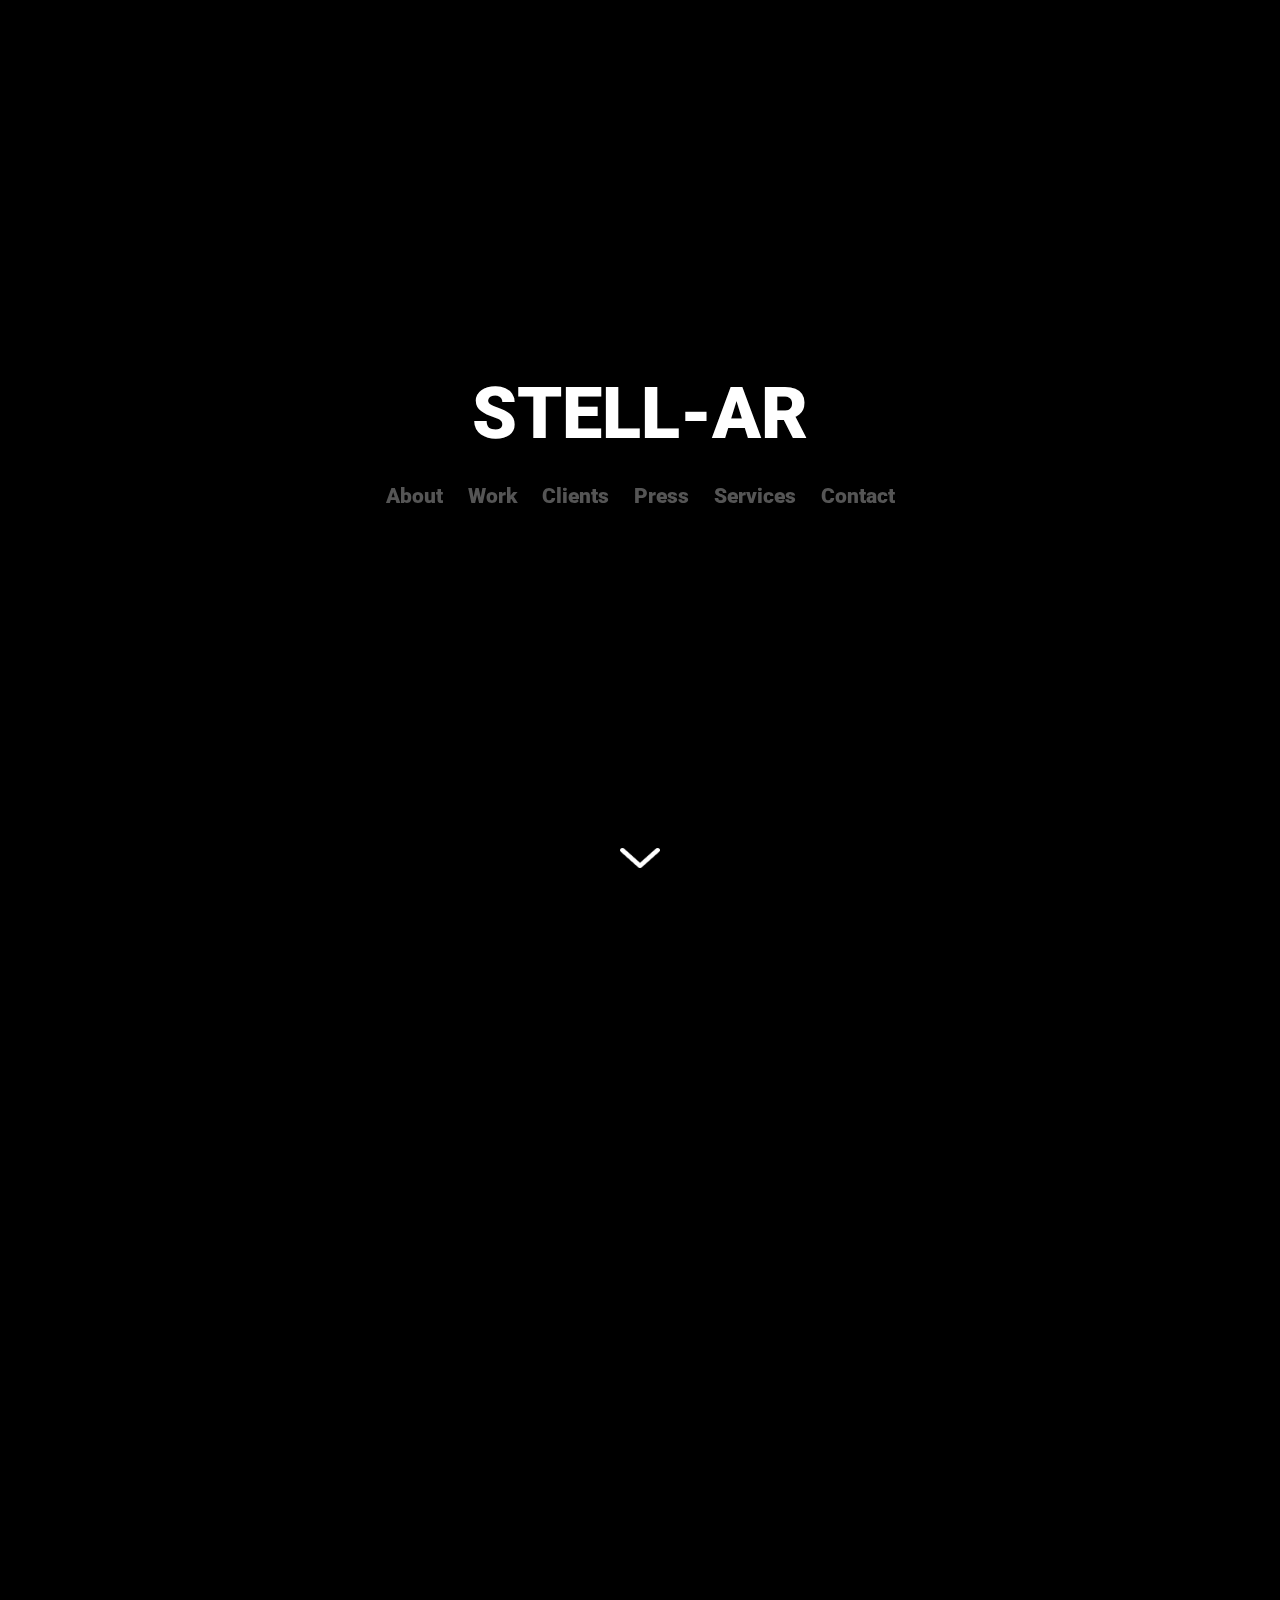
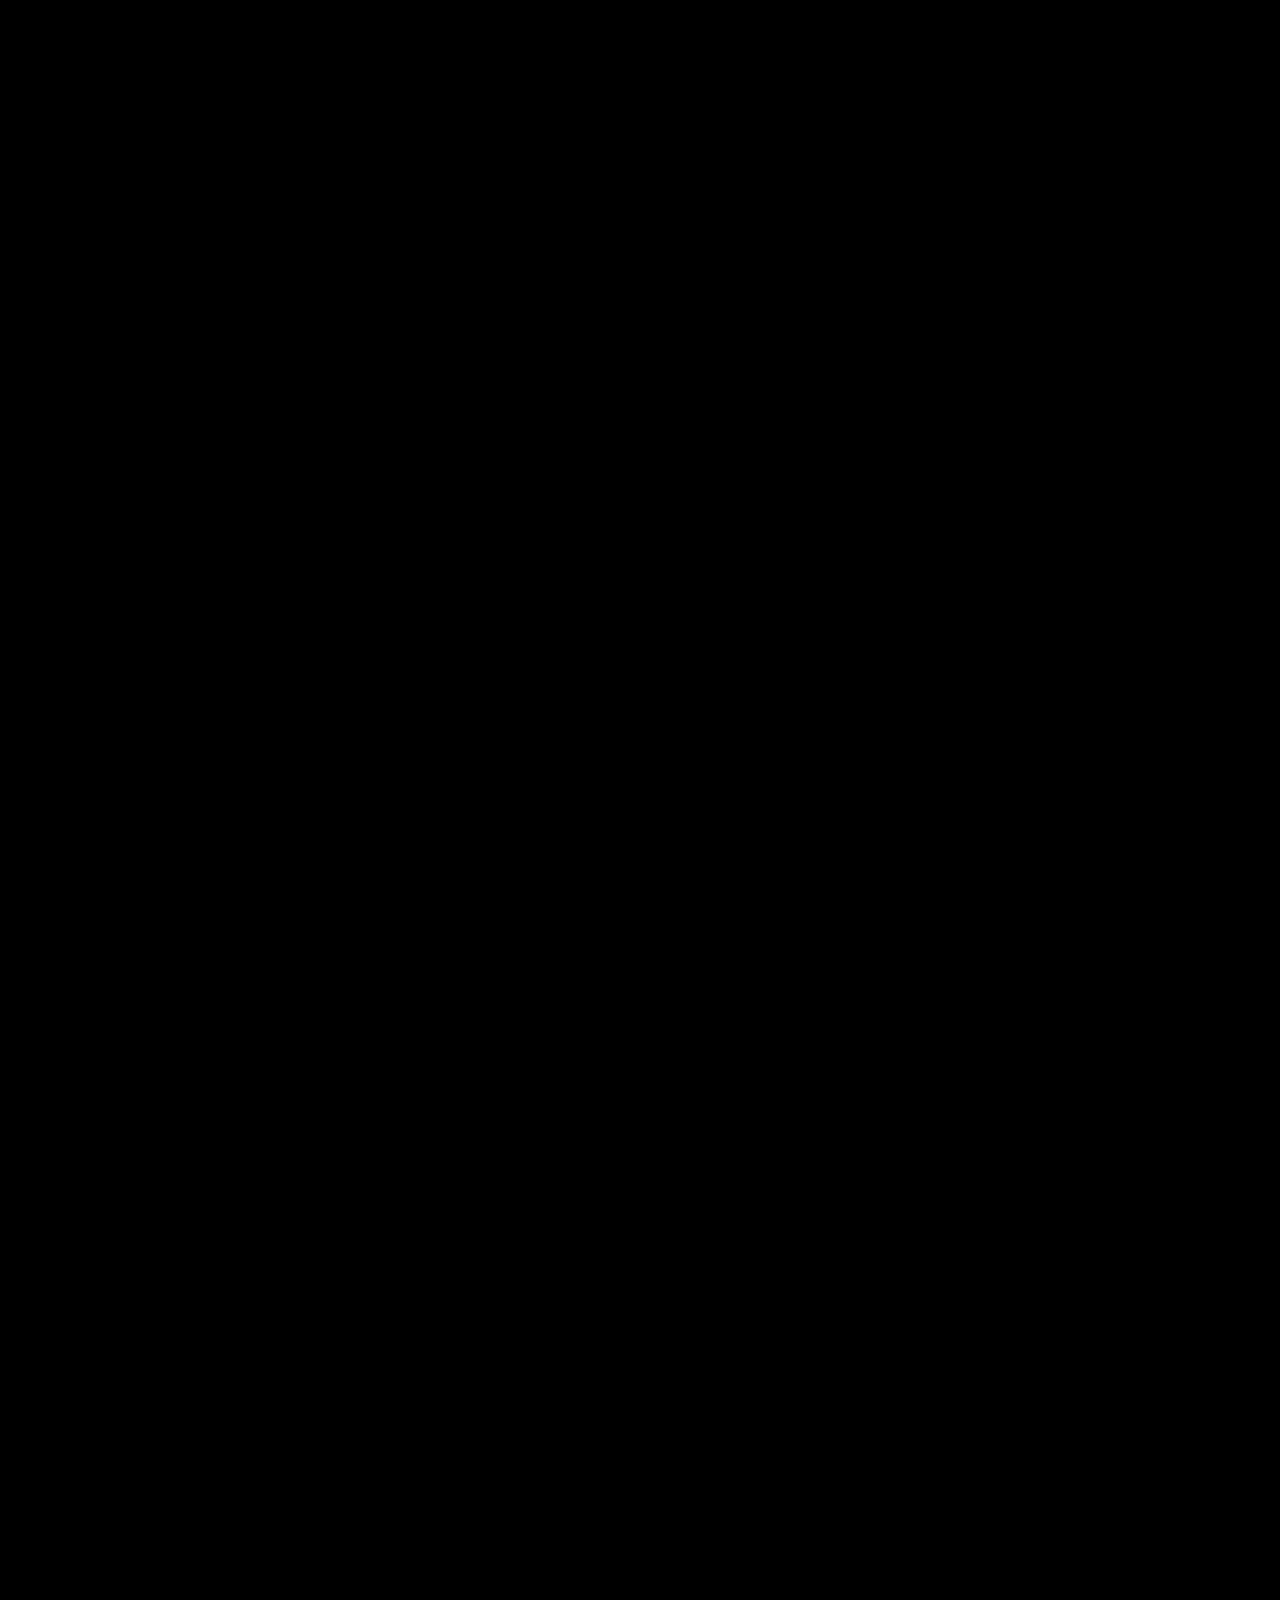
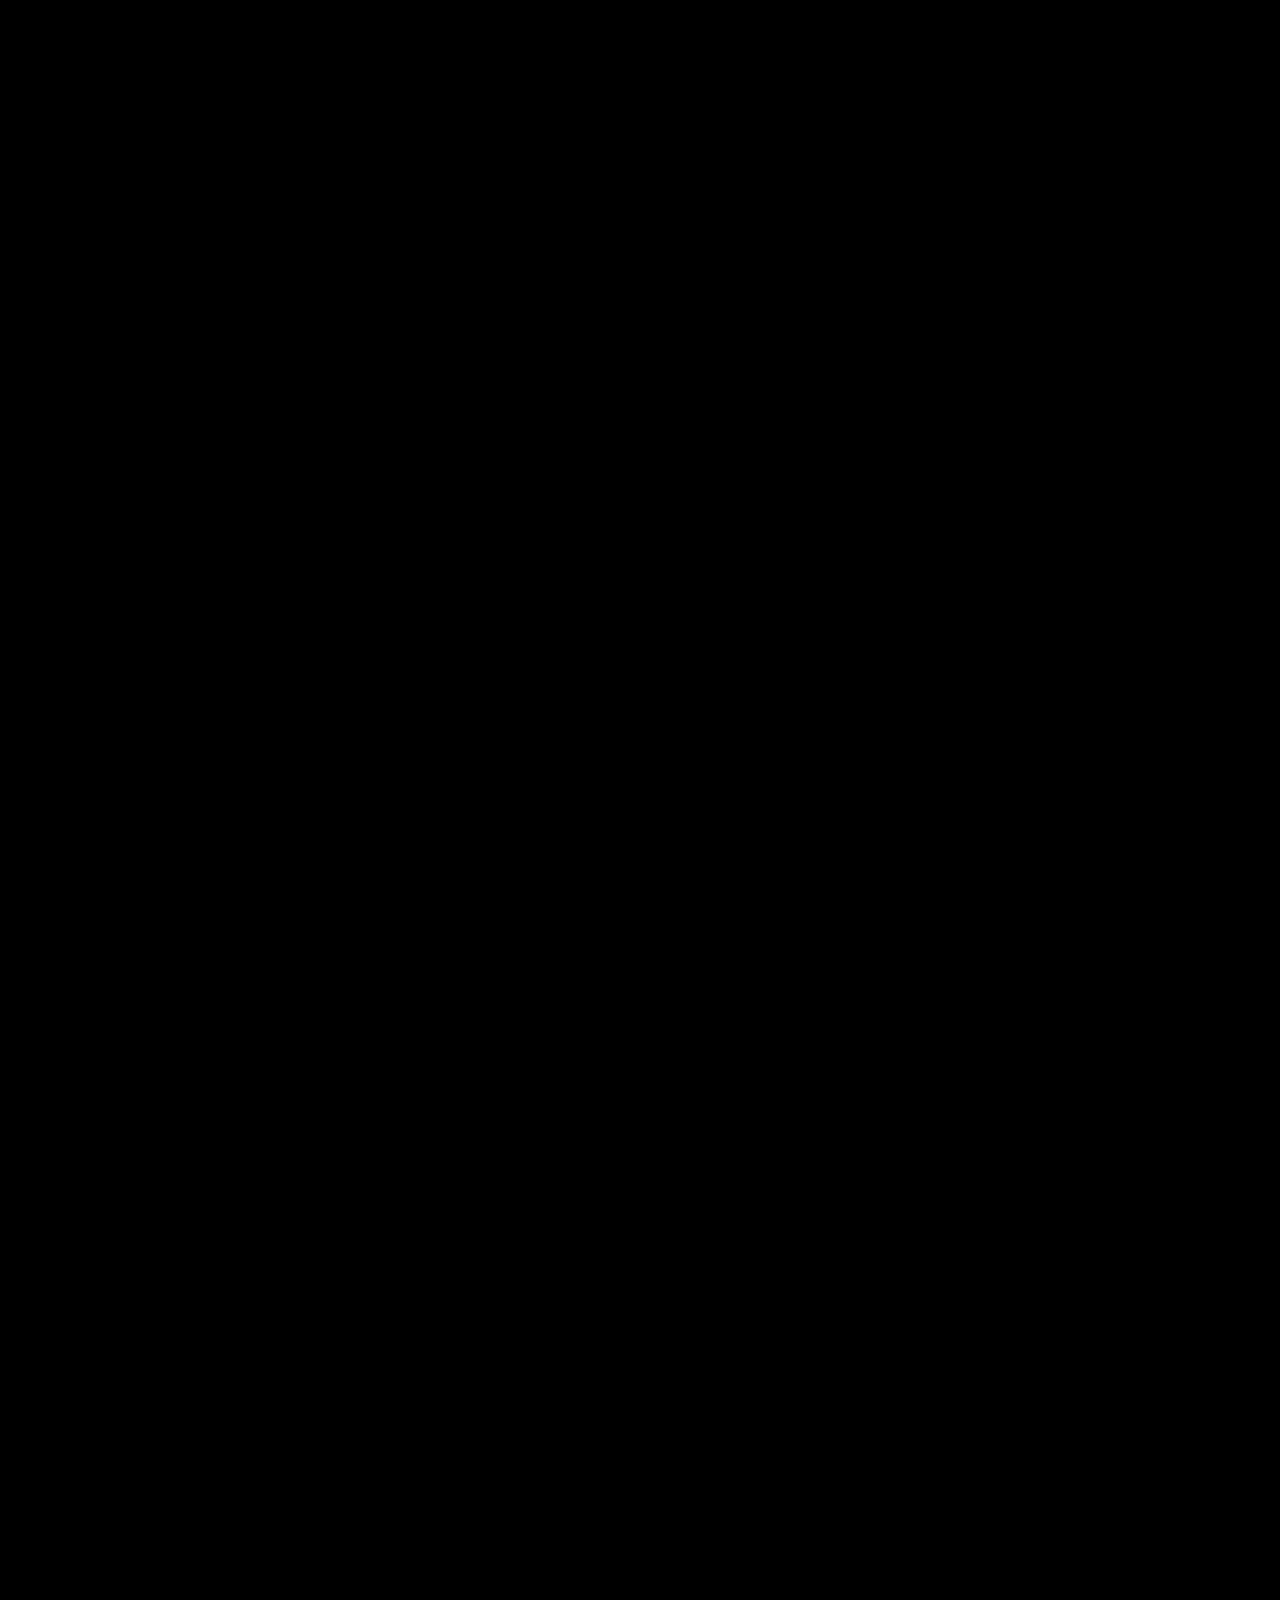
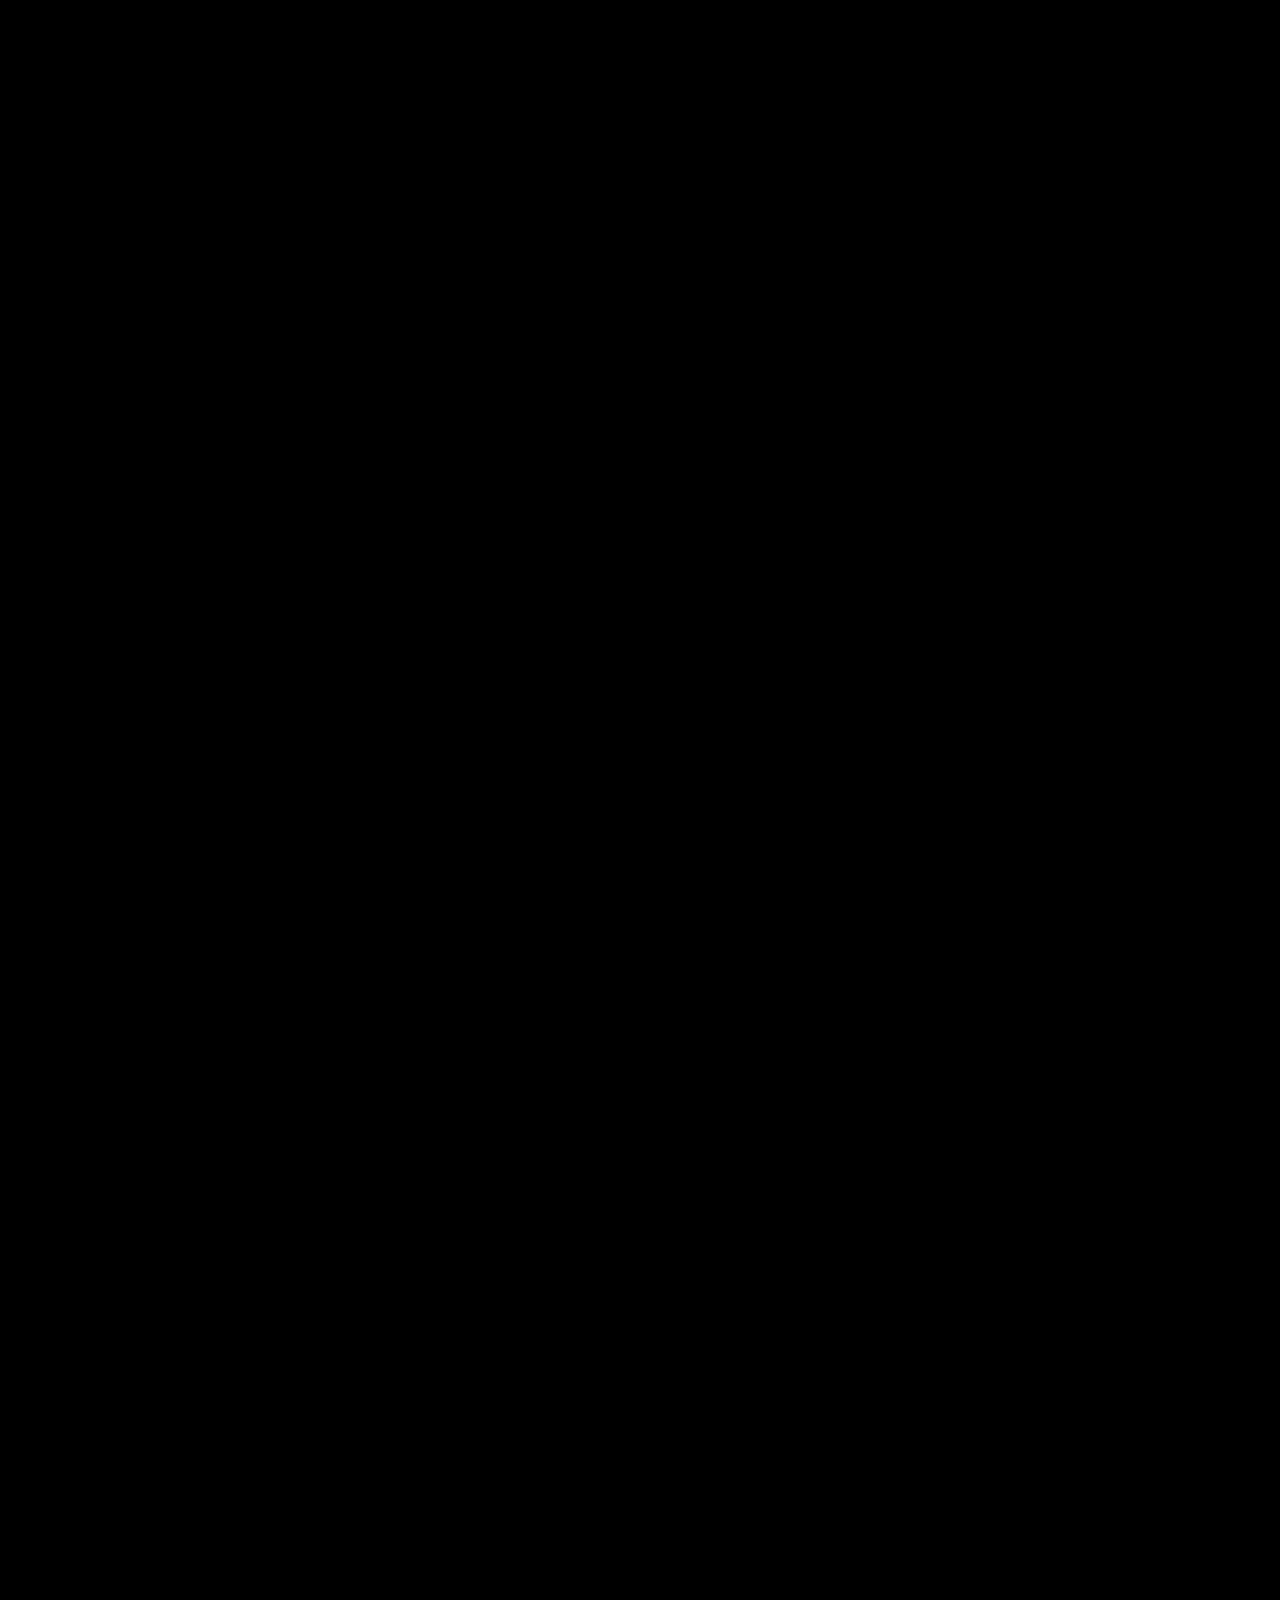
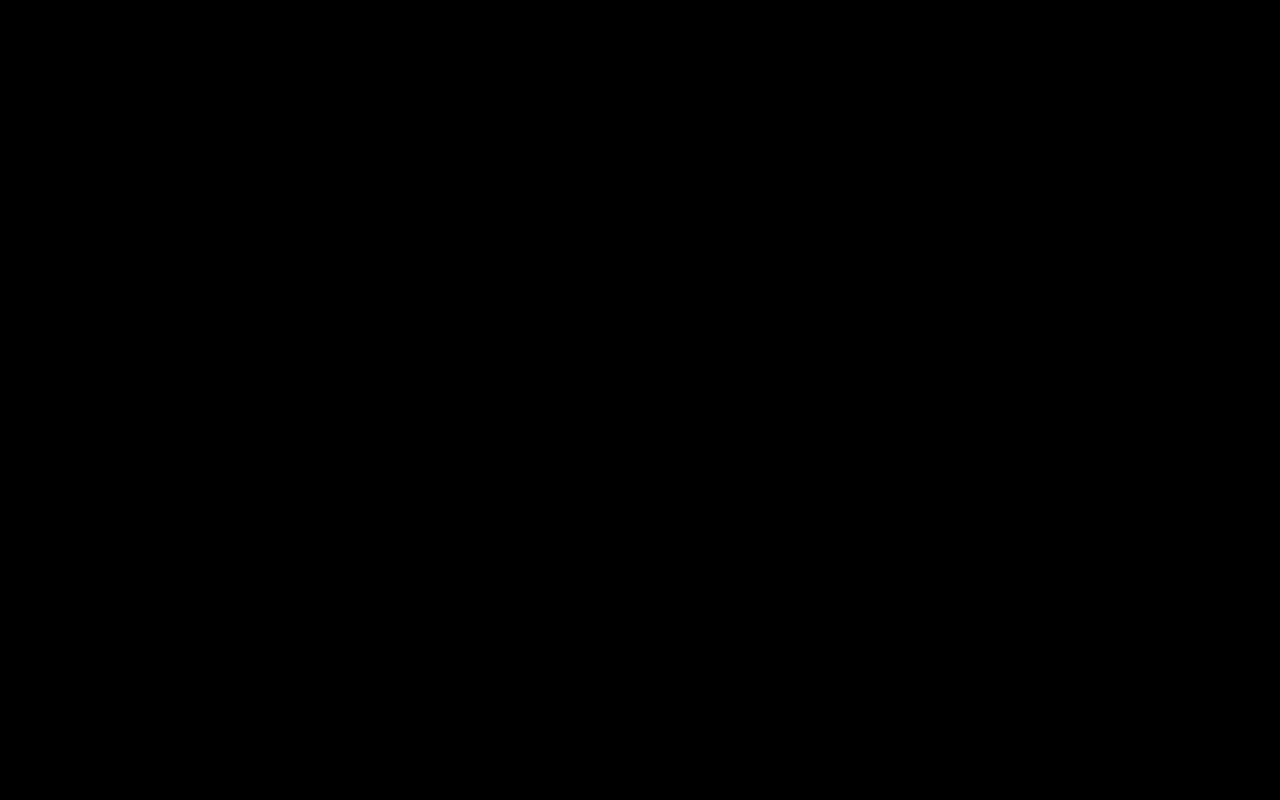
<file: index.html>
<!DOCTYPE html>
<html>
  <head>
    <!-- Meta Information -->
		<meta charset="UTF-8">
		<meta name="viewport" content="width=device-width, initial-scale=1.0, maximum-scale=1.0, user-scalable=0">
    <meta http-equiv="X-UA-Compatible" content="IE=Edge">
    
    <!-- for Google -->
    <meta name="description"      content="Christopher Gu - AR Website">
    <meta name="keywords"         content="christopher gu, chris gu, christopher, gu, gu_christopher gu christopher, gu chris, website, ar website, ar, augmented reality, spark ar, instagram filters, instagram effects, spark ar filters, spark ar effects, guess the gibberish, gibberish, head beat, pronounce, slit scan, tiktok filters, snapchat filters, lens studio">
    <meta name="author"           content="Christopher Gu, Dylan Burr">
    <!-- <meta name="theme-color" content="#22292c"> -->

    <!-- Global site tag (gtag.js) - Google Analytics -->
    <!-- <script async src="https://www.googletagmanager.com/gtag/js?id=UA-178689383-1"></script>
    <script>
        window.dataLayer = window.dataLayer || [];
        function gtag(){dataLayer.push(arguments);}
        gtag('js', new Date());

        gtag('config', 'UA-178689383-1');
    </script> -->

    <title>Christopher Gu</title>

    <!-- Browser Tab Icon -->
    <link rel="shortcut icon" href="img/logo.png">

    <!-- Fonts -->
    <link href="https://fonts.googleapis.com/css2?family=Roboto:wght@300;400;500;700;900&display=swap" rel="stylesheet">

    <!-- Bootstrap Core CSS -->
    <link rel="stylesheet" href="https://stackpath.bootstrapcdn.com/bootstrap/4.5.2/css/bootstrap.min.css" integrity="sha384-JcKb8q3iqJ61gNV9KGb8thSsNjpSL0n8PARn9HuZOnIxN0hoP+VmmDGMN5t9UJ0Z" crossorigin="anonymous">

    <!-- Fullpage JS CSS -->
    <link rel="stylesheet" type="text/css" href="css/fullpage.min.css" />
    
    <!-- Main Site Styling -->
    <link rel="stylesheet" href="css/style.css">
  </head>
  <body>
    <nav id="main-nav" class="navbar fixed-top navbar-dark">
      <button class="navbar-toggler" type="button" data-toggle="collapse" data-target="#navbarNav" aria-controls="navbarNav" aria-expanded="false" aria-label="Toggle navigation">
          <span class="navbar-toggler-icon"></span>
      </button>
      <a class="navbar-brand desktop" onclick="fullpage_api.moveTo('landing')">STELL-AR</a>
      <a class="navbar-brand mobile" onclick="fullpage_api.moveTo('landing')"><img src="img/logo.png" /></a>
      <div class="collapse navbar-collapse" id="navbarNav">
        <ul class="ml-auto navbar-nav">
          <li class="nav-item">
            <a class="nav-link" onclick="fullpage_api.moveTo('about1')">About</a>
          </li>
          <li class="nav-item">
            <a class="nav-link" onclick="fullpage_api.moveTo('work')">Work</a>
          </li>
          <li class="nav-item">
            <a class="nav-link" onclick="fullpage_api.moveTo('clients')">Clients</a>
          </li>
          <li class="nav-item">
            <a class="nav-link" onclick="fullpage_api.moveTo('press')">Press</a>
          </li>
          <li class="nav-item">
            <a class="nav-link" onclick="fullpage_api.moveTo('services')">Services</a>
          </li>
          <li class="nav-item">
            <a class="nav-link" onclick="fullpage_api.moveTo('contact')">Contact</a>
          </li>
        </ul>
      </div>
    </nav>
    <div id="fullpage">
      <div class="landing site-section section">
        <div class="section-container">
          <div class="section-info">
            <h1>STELL-AR</h1>
            <ul>
              <li>
                <a onclick="fullpage_api.moveTo('about1')">About</a>
              </li>
              <li>
                <a onclick="fullpage_api.moveTo('work')">Work</a>
              </li>
              <li>
                <a onclick="fullpage_api.moveTo('clients')">Clients</a>
              </li>
              <li>
                <a onclick="fullpage_api.moveTo('press')">Press</a>
              </li>
              <li>
                <a onclick="fullpage_api.moveTo('services')">Services</a>
              </li>
              <li>
                <a onclick="fullpage_api.moveTo('contact')">Contact</a>
              </li>
            </ul>
          </div>
        </div>
        <a onclick="fullpage_api.moveTo('about1')"><img class="downarrow" src="img/downarrow.png" /></a>
      </div>
      <div class="about1 site-section section">
        <div class="section-container">
          <div class="section-info">
            <h1>We fashion viral IG AR experiences.</h1>
            <p class="description">“In the business of creating <span>awe</span> and <span>envy</span>, <span>clicks</span> and <span>conversions</span>, with <span>speed</span> and at <span>scale</span>.”</p>
          </div>
        </div>
      </div>
      <div class="about2 site-section section">
        <div class="section-container">
          <div class="section-info">
            <h1 class="views"></h1>
            <h2>views. yup, <i style="text-decoration: underline;">billions</i>.</h2>
            <p class="description">Our Instagram effects were <span>one of the first to successfully platform jump to TikTok</span> and explode in popularity.</p>
          </div>
        </div>
      </div>
      <div class="work site-section section">
        <div class="section-container">
          <div class="section-info">
            <h1>Our work.</h1>
            <div class="work-grid">
              <img
                src="img/song associaiton.png"
                data-title-text="song association"
                data-title-color="#1DB954"
                data-impressions="14,393,476"
                data-captures="8,548,305"
                data-opens="14,358,425"
                data-shares="572,913"
                data-description="Inspired by the popular ELLE YouTube series, 'song association' prompts the user to sing a song using a word that has been randomly chosen for them. A voice effect option has also been added for versatility and humour."
                data-video-link="img/guess the gibberish.mov" />
              <img src="img/guess the gibbeirsh.png" />
              <img src="img/head beat.png" />
              <img src="img/mandela effect.png" />
              <img src="img/never have i ever.png" />
              <img src="img/twist the tongue.png" />
              <img src="img/slit scan.png" />
              <img src="img/word scramble.png" />
              <img src="img/among us.png" />
            </div>
            <p class="description">View our full portfolio <span style="text-decoration: underline;"><a href="https://www.facebook.com/sparkarhub/portfolios/300116188023130" target="_blank" style="color: #999999;">here</a></span>.<br>Note: stats displayed on this page only represent Instagram and do not account for the billions of views on other platforms, such as TikTok</p>
          </div>

          <div id="work-popup">
            <div class="popup-header">
              <img class="close-popup" src="img/exit button.png" />
            </div>
            <div class="content">
              <div class="data">
                <h1 class="title"></h1>
                <div class="data-grid">
                  <div class="data-grid-item">
                    <h3 class="impressions"></h3>
                    <h4>impressions</h4>
                  </div>
                  <div class="data-grid-item">
                    <h3 class="captures"></h3>
                    <h4>captures</h4>
                  </div>
                  <div class="data-grid-item">
                    <h3 class="opens"></h3>
                    <h4>opens</h4>
                  </div>
                  <div class="data-grid-item">
                    <h3 class="shares"></h3>
                    <h4>shares</h4>
                  </div>
                </div>
                <p class="description"></p>
              </div>
              <div class="demo">
                <video controls></video>
              </div>
            </div>
          </div>
        </div>
      </div>
      <div class="clients site-section section">
        <div class="section-container">
          <div class="section-info">
            <h1>Clients n' collabs.</h1>
            <div class="client-grid">
              <img src="img/client 1.png" />
              <img src="img/client 2.png" />
              <img src="img/client 3.png" />
              <img src="img/client 4.png" />
              <img src="img/client 5.png" />
              <img src="img/client 6.png" />
              <img src="img/client 7.png" />
              <img src="img/client 8.png" />
            </div>
            <p class="description">We have worked with brands, influencers, and <span>everything in-between</span>!</p>
          </div>
        </div>
      </div>
      <div class="press site-section section">
        <div class="section-container">
          <div class="section-info">
            <h1>Some press.</h1>
            <div class="press-grid">
              <div class="press-item" data-link="https://jypsyvloggin.com/how-to-get-slit-scan-filter-on-instagram-by-gu_christopher/">
                <div class="press-img">
                  <img src="img/press 28.png">
                </div>
                <div class="press-text">
                  <h2 class="title">How to get slit scan filter on Instagram</h2>
                  <h3 class="subtitle">9/26/20</h3>
                  <h4 class="link">jypsyvloggin.com</h4>
                </div>
              </div>
              <div class="press-item" data-link="https://jypsyvloggin.com/how-to-get-snow-filter-on-instagram-by-gu_christopher/">
                <div class="press-img">
                  <img src="img/press 27.png">
                </div>
                <div class="press-text">
                  <h2 class="title">How to get Snow Filter on Instagram? By gu_christopher</h2>
                  <h3 class="subtitle">9/22/20</h3>
                  <h4 class="link">jypsyvloggin.com</h4>
                </div>
              </div>
              <div class="press-item" data-link="https://jypsyvloggin.com/how-to-get-how-do-you-pronounce-filter-on-instagram-by-gu_christopher/">
                <div class="press-img">
                  <img src="img/press 26.png">
                </div>
                <div class="press-text">
                  <h2 class="title">How to get How Do You Pronounce Filter on Instagram? By gu_christopher</h2>
                  <h3 class="subtitle">9/7/20</h3>
                  <h4 class="link">jypsyvloggin.com</h4>
                </div>
              </div>
              <div class="press-item" data-link="https://www.hitc.com/en-gb/2020/07/07/instagram-how-to-use-the-roast-me-filter-time-to-get-cynical/">
                <div class="press-img">
                  <img src="img/press 25.png">
                </div>
                <div class="press-text">
                  <h2 class="title">Instagram: How To Use The Roast Me Filter - Time To Get Cynical!</h2>
                  <h3 class="subtitle">7/24/20</h3>
                  <h4 class="link">hitc.com</h4>
                </div>
              </div>
              <div class="press-item" data-link="https://www.gadgetsnow.com/how-to/guess-the-gibberish-challenge-how-to-get-and-use-this-instagram-filter/articleshow/75429441.cms">
                <div class="press-img">
                  <img src="img/press 24.png">
                </div>
                <div class="press-text">
                  <h2 class="title">How to download and use Guess the Gibberish Instagram filter</h2>
                  <h3 class="subtitle">7/13/20</h3>
                  <h4 class="link">gadgetsnow.com</h4>
                </div>
              </div>
              <div class="press-item" data-link="https://www.paiweru.com/2020/07/roast-me-filter-instagram-how-to-get.html">
                <div class="press-img">
                  <img src="img/press 23.png">
                </div>
                <div class="press-text">
                  <h2 class="title">Roast Me Filter Instagram || How to get roast me filter effect instagram</h2>
                  <h3 class="subtitle">7/8/20</h3>
                  <h4 class="link">paiweru.com</h4>
                </div>
              </div>
              <div class="press-item" data-link="https://manggogresiknews.blogspot.com/2020/07/roast-me-filter-instagram-how-to-get.html">
                <div class="press-img">
                  <img src="img/press 22.png">
                </div>
                <div class="press-text">
                  <h2 class="title">Roast me filter instagram | How to get Roast me Instagram Filter</h2>
                  <h3 class="subtitle">7/8/20</h3>
                  <h4 class="link">manggogresiknews.<wbr>blogspot.<wbr>com</h4>
                </div>
              </div>
              <div class="press-item" data-link="https://celebpie.com/roast-me-filter-on-instagram-and-tiktok-explained-how-to-use-it/">
                <div class="press-img">
                  <img src="img/press 21.png">
                </div>
                <div class="press-text">
                  <h2 class="title">Roast Me Filter On Instagram and TikTok Explained: How To Use It?</h2>
                  <h3 class="subtitle">7/7/20</h3>
                  <h4 class="link">celebpie.com</h4>
                </div>
              </div>
              <div class="press-item" data-link="https://www.dailymail.co.uk/tvshowbiz/article-8314349/Vanessa-Hudgens-fumbles-challenging-tongue-twisters-tie-dye-sports-bra-up.html">
                <div class="press-img">
                  <img src="img/press 20.png">
                </div>
                <div class="press-text">
                  <h2 class="title">Vanessa Hudgens hilariously fumbles through challenging tongue twisters: 'I give up'</h2>
                  <h3 class="subtitle">5/13/20</h3>
                  <h4 class="link">dailymail.co.uk</h4>
                </div>
              </div>
              <div class="press-item" data-link="https://www.india.com/viral/guess-the-gibberish-filter-has-everyone-hooked-creator-shares-story-behind-its-creation-4022821/">
                <div class="press-img">
                  <img src="img/press 19.png">
                </div>
                <div class="press-text">
                  <h2 class="title">Guess The Gibberish Filter Has Everyone Hooked, Creator Shares Story Behind Its Creation</h2>
                  <h3 class="subtitle">5/7/20</h3>
                  <h4 class="link">india.com</h4>
                </div>
              </div>
              <div class="press-item" data-link="https://lenslist.co/zoomer/">
                <div class="press-img">
                  <img src="img/press 18.png">
                </div>
                <div class="press-text">
                  <h2 class="title">Zoomer</h2>
                  <h3 class="subtitle">5/5/20</h3>
                  <h4 class="link">lenslist.co</h4>
                </div>
              </div>
              <div class="press-item" data-link="https://tech.hindustantimes.com/tech/news/guess-the-gibberish-creator-on-hey-are-field-hers-story-nJoYY22egN2LgX6MdlWftL.html">
                <div class="press-img">
                  <img src="img/press 17.png">
                </div>
                <div class="press-text">
                  <h2 class="title">Instagram’s Guess the Gibberish creator on ‘Hey are field hers’</h2>
                  <h3 class="subtitle">5/5/20</h3>
                  <h4 class="link">tech.hindustantimes.com</h4>
                </div>
              </div>
              <div class="press-item" data-link="https://www.nbcnewyork.com/news/local/social-media-challenges-help-break-up-social-distancing-doldrums/2397452/">
                <div class="press-img">
                  <img src="img/press 16.png">
                </div>
                <div class="press-text">
                  <h2 class="title">Social Media Challenges Help Break Up Social Distancing Doldrums</h2>
                  <h3 class="subtitle">5/4/20</h3>
                  <h4 class="link">nbcnewyork.com</h4>
                </div>
              </div>
              <div class="press-item" data-link="https://www.hitc.com/en-gb/2020/04/16/guess-the-gibberish-filter/">
                <div class="press-img">
                  <img src="img/press 15.png">
                </div>
                <div class="press-text">
                  <h2 class="title">How To Get The Guess The Gibberish Filter on Instagram - Actual Brain Power Needed!</h2>
                  <h3 class="subtitle">4/29/20</h3>
                  <h4 class="link">hitc.com</h4>
                </div>
              </div>
              <div class="press-item" data-link="https://www.indiatoday.in/information/story/instagram-guess-the-gibberish-challenge-how-to-use-this-filter-and-post-story-1672367-2020-04-29">
                <div class="press-img">
                  <img src="img/press 14.png">
                </div>
                <div class="press-text">
                  <h2 class="title">Instagram guess the Gibberish challenge: How to use this filter and post story</h2>
                  <h3 class="subtitle">4/29/20</h3>
                  <h4 class="link">indiatoday.in</h4>
                </div>
              </div>
              <div class="press-item" data-link="https://indianexpress.com/article/technology/tech-news-technology/guess-the-gibberish-what-is-gibberish-challenge-how-to-use-instagram-tiktok-filter-6379773/">
                <div class="press-img">
                  <img src="img/press 13.png">
                </div>
                <div class="press-text">
                  <h2 class="title">Gibberish challenge: How to use this Instagram filter and guess the right answer</h2>
                  <h3 class="subtitle">4/27/20</h3>
                  <h4 class="link">indianexpress.com</h4>
                </div>
              </div>
              <div class="press-item" data-link="https://www.capitalfm.com/news/guess-the-gibberish-filter-instagram-tiktok/">
                <div class="press-img">
                  <img src="img/press 12.png">
                </div>
                <div class="press-text">
                  <h2 class="title">How To Get The Guess The Gibberish Filter On Instagram & TikTok</h2>
                  <h3 class="subtitle">4/24/20</h3>
                  <h4 class="link">capitalfm.com</h4>
                </div>
              </div>
              <div class="press-item" data-link="https://knowyourmeme.com/memes/guess-the-gibberish">
                <div class="press-img">
                  <img src="img/press 11.png">
                </div>
                <div class="press-text">
                  <h2 class="title">Guess The Gibberish</h2>
                  <h3 class="subtitle">4/23/20</h3>
                  <h4 class="link">knowyourmeme.com</h4>
                </div>
              </div>
              <div class="press-item" data-link="https://junkee.com/guess-the-gibberish-fails/251265">
                <div class="press-img">
                  <img src="img/press 10.png">
                </div>
                <div class="press-text">
                  <h2 class="title">People Are Sharing Their Hilarious ‘Guess The Gibberish’ Instagram Filter Fails</h2>
                  <h3 class="subtitle">4/23/20</h3>
                  <h4 class="link">junkee.com</h4>
                </div>
              </div>
              <div class="press-item" data-link="https://www.standard.co.uk/tech/tik-tok-instagram-filter-gibberish-challenge-a4418896.html">
                <div class="press-img">
                  <img src="img/press 9.png">
                </div>
                <div class="press-text">
                  <h2 class="title">What is the Gibberish Challenge? How to get the Instagram filter and play with friends</h2>
                  <h3 class="subtitle">4/20/20</h3>
                  <h4 class="link">standard.co.uk</h4>
                </div>
              </div>
              <div class="press-item" data-link="https://www.elitedaily.com/p/heres-how-to-get-instagrams-guess-the-gibberish-filter-to-start-decoding-22831226">
                <div class="press-img">
                  <img src="img/press 8.png">
                </div>
                <div class="press-text">
                  <h2 class="title">Here's How To Get Instagram's "Guess The Gibberish" Filter To Start Decoding</h2>
                  <h3 class="subtitle">4/20/20</h3>
                  <h4 class="link">elitedaily.com</h4>
                </div>
              </div>
              <div class="press-item" data-link="https://heavy.com/news/2020/04/guess-the-gibberish-instagram-filter/">
                <div class="press-img">
                  <img src="img/press 7.png">
                </div>
                <div class="press-text">
                  <h2 class="title">How to Get the Guess the Gibberish Instagram Filter"</h2>
                  <h3 class="subtitle">4/17/20</h3>
                  <h4 class="link">heavy.com</h4>
                </div>
              </div>
              <div class="press-item" data-link="https://www.popbuzz.com/internet/social-media/tiktok-gibberish-challenge-filter-instagram/">
                <div class="press-img">
                  <img src="img/press 6.png">
                </div>
                <div class="press-text">
                  <h2 class="title">How to do the Gibberish Challenge filter on TikTok</h2>
                  <h3 class="subtitle">4/17/20</h3>
                  <h4 class="link">popbuzz.com</h4>
                </div>
              </div>
              <div class="press-item" data-link="http://www.snapfont.com/which-dog-breed-are-you-instagram-filter/">
                <div class="press-img">
                  <img src="img/press 5.png">
                </div>
                <div class="press-text">
                  <h2 class="title">Which Dog Breed Are You Instagram Filter</h2>
                  <h3 class="subtitle">2/8/20</h3>
                  <h4 class="link">snapfont.com</h4>
                </div>
              </div>
              <div class="press-item" data-link="https://www.engadget.com/2020-02-03-which-pokemon-are-you-instagram-filters-explained.html">
                <div class="press-img">
                  <img src="img/press 4.png">
                </div>
                <div class="press-text">
                  <h2 class="title">Why are we obsessed with Instagram's ‘What are you?’ filters?</h2>
                  <h3 class="subtitle">2/3/20</h3>
                  <h4 class="link">engadget.com</h4>
                </div>
              </div>
              <div class="press-item" data-link="https://sg.news.yahoo.com/2020-02-03-which-pokemon-are-you-instagram-filters-explained.html">
                <div class="press-img">
                  <img src="img/press 3.png">
                </div>
                <div class="press-text">
                  <h2 class="title">Why are we obsessed with Instagram's ‘What are you?’ filters?</h2>
                  <h3 class="subtitle">2/3/20</h3>
                  <h4 class="link">news.yahoo.com</h4>
                </div>
              </div>
              <div class="press-item" data-link="https://jypsyvloggin.com/instagram-filters-by-gu-christopher/">
                <div class="press-img">
                  <img src="img/press 2.png">
                </div>
                <div class="press-text">
                  <h2 class="title">Get Your Hands on Popular Instagram Filters by Following AR Creator: gu_christopher</h2>
                  <h3 class="subtitle">1/23/20</h3>
                  <h4 class="link">jypsyvloggin.com</h4>
                </div>
              </div>
              <div class="press-item" data-link="https://www.elitedaily.com/p/heres-how-to-get-the-which-dog-instagram-story-filter-to-match-with-a-pup-21736496">
                <div class="press-img">
                  <img src="img/press 1.png">
                </div>
                <div class="press-text">
                  <h2 class="title">Here's How To Get The "Which Dog" Instagram Story Filter To Match With A Pup</h2>
                  <h3 class="subtitle">1/22/20</h3>
                  <h4 class="link">elitedaily.com</h4>
                </div>
              </div>
            </div>
          </div>
        </div>
      </div>
      <div class="services site-section section">
        <div class="section-container">
          <div class="section-info">
            <h1>How we can help.</h1>
            <div class="service-grid">
              <div class="service">
                <h4>Templated</h4>
                <p>A branded/<wbr />modified copy of a pre-existing effect from our portfolio. Note, this excludes gibberish.</p>
              </div>
              <div class="service">
                <h4>Custom</h4>
                <p>We will work with you to create a unique, custom effect that fulfills all of your needs & requirements.</p>
              </div>
              <div class="service">
                <h4>Distribution</h4>
                <p>Creation & execution of a plan to market and broadcast your new effect on social media.</p>
              </div>
            </div>
          </div>
        </div>
      </div>
      <div class="contact site-section section">
        <div class="section-container">
          <div class="section-info">
            <h1>Get in touch.</h1>
            <form id="contact-form">
              <input id="name-input" placeholder="Name*" required>
              <input id="email-input" placeholder="Email*" required>
              <textarea id="message-input" placeholder="Message*" required></textarea>
              <div class="buttons">
                <button id="submit">Submit</button>
                <div class="social-icons">
                  <a href="https://www.instagram.com/gu_christopher/" target="_blank">
                    <img src="img/socials_instagram.png" />
                  </a>
                  <a href="https://www.linkedin.com/in/christopherlgu/" target="_blank">
                    <img src="img/socials_linkedin.png" />
                  </a>
                  <a href="https://www.tiktok.com/@gu_christopher" target="_blank">
                    <img src="img/socials_tiktok.png" />
                  </a>
                  <a href="https://twitter.com/gu_christopher" target="_blank">
                    <img src="img/socials_twitter.png" />
                  </a>
                </div>
              </div>
            </form>
          </div>
          <div class="footer">
            <p>&copy;2021 Stell-AR</p>
          </div>
        </div>
      </div>
    </div>

    <script src="https://code.jquery.com/jquery-3.5.1.min.js" integrity="sha256-9/aliU8dGd2tb6OSsuzixeV4y/faTqgFtohetphbbj0=" crossorigin="anonymous"></script>
    <script src="https://cdn.jsdelivr.net/npm/popper.js@1.16.1/dist/umd/popper.min.js" integrity="sha384-9/reFTGAW83EW2RDu2S0VKaIzap3H66lZH81PoYlFhbGU+6BZp6G7niu735Sk7lN" crossorigin="anonymous"></script>
    <script src="https://stackpath.bootstrapcdn.com/bootstrap/4.5.2/js/bootstrap.min.js" integrity="sha384-B4gt1jrGC7Jh4AgTPSdUtOBvfO8shuf57BaghqFfPlYxofvL8/KUEfYiJOMMV+rV" crossorigin="anonymous"></script>
    <script type="text/javascript" src="js/fullpage.js"></script>
    <script src="js/main.js"></script>
  </body>
</html>
</file>
<file: css/style.css>
/* General Styles */

body {
  height: 100vh;
  width: 100%;
  background: black;
  color: white;
  font-family: Roboto;
  padding: 0 50px !important;
}

a {
  cursor: pointer;
}

.site-section {
  height: 100%;
  width: 100%;
}

.site-section .section-container {
  display: flex;
  flex-direction: column;
  height: 100%;
  max-width: 928px;
  margin: auto;
  position: relative;
}

.site-section .section-container .section-info {
  display: flex;
  flex-direction: column;
  width: 100%;
  margin: auto;
}

.site-section .section-container .section-info h1 {
  margin: 0;
  font-weight: 900;
  font-size: 96px;
  line-height: 112px;
}

.site-section .section-container .section-info p.description {
  color: #555555;
  max-width: 733px;
  width: fit-content;
  border-top: 2px solid #555555;
  padding-top: 7px;
  margin-top: 50px;
  margin-bottom: 0;
  font-weight: 500;
  font-size: 24px;
  line-height: 28px;
}

.site-section .section-container .section-info p.description span {
  color: #999999;
}

@media (max-width: 912px) {
  .site-section .section-container .section-info h1 {
    font-size: 60px;
    line-height: initial;
  }

  .site-section .section-container .section-info p.description {
    font-size: 20px;
    margin-top: 75px;
    line-height: initial;
  }
}

@media (max-width: 535px) {
  body {
    padding: 0 25px !important;
  }

  .site-section .section-container .section-info h1 {
    font-size: 34px;
  }

  .site-section .section-container .section-info p.description {
    font-size: 14px;
    margin-top: 30px;
  }
}

/* End General Styles */

/* Navbar Styles */

.navbar {
  padding: 50px;
  padding-bottom: 0;
  background: black;
}

.navbar-nav {
  text-align: center;
  background: black;
  padding-bottom: 1rem;
}

.nav-link {
  transition: all 0.2s linear;
}

.navbar-brand {
  font-weight: 900;
  font-size: 24px;
  margin-right: 0;
}

.navbar-brand.mobile {
  display: none;
}

.navbar-brand.mobile img {
  height: 35px;
}

.navbar-dark .navbar-toggler {
  border: none;
  padding: 0;
}

.navbar-dark .navbar-toggler-icon {
  background-image: url("data:image/svg+xml,%3csvg xmlns='http://www.w3.org/2000/svg' width='30' height='30' viewBox='0 0 30 30'%3e%3cpath stroke='rgba%28255, 255, 255, 1%29' stroke-linecap='round' stroke-miterlimit='10' stroke-width='2' d='M4 7h22M4 15h22M4 23h22'/%3e%3c/svg%3e")
}

@media (max-width: 535px) {
  .navbar {
    padding: 25px;
    padding-bottom: 0;
  }

  .navbar-brand.mobile {
    display: block;
  }

  .navbar-brand.desktop {
    display: none;
  }
}

/* End Navbar Styles */

/* Landing Page Styles */

.landing {
  position: relative;
}

.landing .section-container .section-info {
  align-items: center;
}

.landing .section-container .section-info h1 {
  font-size: 72px;
  margin-bottom: 25px;
  line-height: initial;
  color: black;
  transition: all 2s linear;
}

.landing .section-container .section-info h1.loaded {
  color: white;
}

.landing .section-container .section-info ul {
  display: flex;
  list-style: none;
  padding: 0;
}

.landing .section-container .section-info ul li {
  font-weight: 900;
  font-size: 21px;
  color: #555555;
  margin: 0 12.5px;
  cursor: pointer;
  transition: color 0.2s linear;
}

.landing .section-container .section-info ul li:hover {
  color: #999999;
}

.landing img.downarrow {
  position: absolute;
  width: 40px;
  bottom: 32px;
  left: calc(50% - 20px);
  transition: all 0.2s linear;
  animation: arrowAnimation 1s ease-in-out 0s infinite alternate;
}

@keyframes arrowAnimation {
  from {
    bottom: 32px;
  }

  to {
    bottom: 38px;
  }
}

@media (max-width: 535px) {
  .landing .section-container .section-info h1 {
    font-size: 46px;
  }

  .landing .section-container .section-info ul {
    display: none;
  }
}

/* End Landing Page Styles */

/* About Page 2 Styles */

.about2 .section-container h2 {
  font-weight: 900;
  font-size: 48px;
  line-height: 56px;
  margin: 0;
}

@media (max-width: 912px) {
  .about2 .section-container h2 {
    font-size: 32px;
    line-height: initial;
  }
}

/* End About Page 2 Styles */

/* Work Page Styles */

.work .section-container .section-info .work-grid {
  margin-top: 50px;
}

.work .section-container .section-info .work-grid img {
  margin-right: 3.8%;
  margin-bottom: 30px;
  width: 14.16%;
  cursor: pointer;
  transition: all 0.2s linear;
}

.work .section-container .section-info .work-grid img:hover {
  transform: scale(1.05);
}

.work .section-container .section-info .work-grid img:nth-child(5n) {
  margin-right: 0;
}

.work .section-container #work-popup {
  width: 100%;
  height: 100%;
  max-width: 928px;
  max-height: 600px;
  background-color: #191919;
  opacity: 0;
  position: absolute;
  margin: auto;
  padding: 34px;
  padding-bottom: 80px;
  left: 0;
  right: 0;
  top: 0;
  bottom: 0;
  z-index: -1;
  transition: all 0.2s linear;
}

.work .section-container #work-popup.open {
  z-index: 1;
  opacity: 1;
}

.work .section-container #work-popup .popup-header {
  display: flex;
}

.work .section-container #work-popup .popup-header img {
  margin-left: auto;
  cursor: pointer;
}

.work .section-container #work-popup .content {
  display: flex;
  height: 100%;
  padding-top: 25px;
}

.work .section-container #work-popup .content .demo {
  margin-right: 22px;
  margin-left: 40px;
}

.work .section-container #work-popup .content .demo,
.work .section-container #work-popup .content .demo video {
  height: 100%;
}

.work .section-container #work-popup .content .data .title {
  font-weight: 900;
  font-size: 64px;
  line-height: 75px;
  margin: 0;
}

.work .section-container #work-popup .content .data .data-grid {
  display: flex;
  flex-wrap: wrap;
  margin-top: 25px;
}

.work .section-container #work-popup .content .data .data-grid .data-grid-item {
  width: 50%;
  margin-bottom: 16px;
}

.work .section-container #work-popup .content .data .data-grid .data-grid-item h3 {
  font-weight: bold;
  font-size: 36px;
  line-height: 42px;
  margin: 0;
}

.work .section-container #work-popup .content .data .data-grid .data-grid-item h4 {
  font-weight: 500;
  font-size: 24px;
  line-height: 28px;
  margin: 0;
}

.work .section-container #work-popup .content .data .description {
  margin-top: 27px;
  font-weight: 500;
  font-size: 24px;
  line-height: 28px;
  color: #555555;
  padding-top: 14px;
  border-top: 2px solid #555555;
}

@media (max-width: 932px) {
  .work .section-container #work-popup .content .data .title {
    font-size: 45px;
    line-height: initial;
  }

  .work .section-container #work-popup .content .data .description {
    font-size: 18px;
    line-height: initial;
  }

  .work .section-container #work-popup .content .data .data-grid .data-grid-item h3 {
    font-size: 24px;
    line-height: initial;
  }
  
  .work .section-container #work-popup .content .data .data-grid .data-grid-item h4 {
    font-size: 16px;
    line-height: initial;
  }

  .work .section-container #work-popup {
    max-height: 500px;
  }
}

@media (max-width: 736px) {
  .work .section-container #work-popup .content .data .title {
    font-size: 30px;
    line-height: initial;
  }

  .work .section-container #work-popup .content .data .description {
    font-size: 14px;
    line-height: initial;
  }

  .work .section-container #work-popup .content .data .data-grid .data-grid-item h3 {
    font-size: 20px;
    line-height: initial;
  }
  
  .work .section-container #work-popup .content .data .data-grid .data-grid-item h4 {
    font-size: 14px;
    line-height: initial;
  }

  .work .section-container #work-popup {
    max-height: 450px;
  }
}

@media (max-width: 602px) {
  .work .section-container #work-popup .content .data .title {
    font-size: 24px;
    line-height: initial;
  }

  .work .section-container #work-popup .content .data .description {
    font-size: 14px;
    line-height: initial;
  }

  .work .section-container #work-popup .content .data .data-grid .data-grid-item h3 {
    font-size: 18px;
    line-height: initial;
  }
  
  .work .section-container #work-popup .content .data .data-grid .data-grid-item h4 {
    font-size: 14px;
    line-height: initial;
  }

  .work .section-container #work-popup {
    max-height: 100%;
    max-width: 100%;
    overflow-y: scroll;
    height: calc(100% - 175px);
    top: 125px;
    bottom: auto;
  }

  .work .section-container #work-popup .content {
    flex-direction: column;
    height: auto;
  }

  .work .section-container #work-popup .content .demo,
  .work .section-container #work-popup .content .demo video {
    height: auto;
    width: 100%;
    margin: 0;
  }
}

@media (max-width: 535px) {
  .work .section-container .section-info .work-grid {
    display: flex;
    align-items: flex-start;
    flex-wrap: wrap;
    margin-top: 30px;
  }

  .work .section-container .section-info .work-grid img {
    width: 18%;
    margin-right: 25px !important;
  }
}

@media (max-width: 456px) {
  .work .section-container .section-info .work-grid img {
    width: 21.9%;
    margin-right: 8.9%;
  }
}

@media (max-width: 374px) {
  .work .section-container #work-popup .content .data .title {
    text-align: center;
    font-size: 30px;
  }

  .work .section-container #work-popup .content .data .data-grid .data-grid-item {
    text-align: center;
    width: 100%;
  }

  .work .section-container #work-popup .content .data .data-grid .data-grid-item h3 {
    font-size: 22px;
    line-height: initial;
  }
  
  .work .section-container #work-popup .content .data .data-grid .data-grid-item h4 {
    font-size: 16px;
    line-height: initial;
  }
}

/* End Work Page Styles */

/* Clients Page Styles */

.clients .section-container .section-info .client-grid {
  margin-top: 50px;
}

.clients .section-container .section-info .client-grid img {
  margin-right: 3.75%;
  margin-bottom: 20px;
  width: 21.5%;
}

.clients .section-container .section-info .client-grid img:nth-child(4n) {
  margin-right: 0;
}

@media (max-width: 535px) {
  .clients .section-container .section-info .client-grid {
    display: flex;
    align-items: flex-start;
    flex-wrap: wrap;
    margin-top: 30px;
  }
  
  .clients .section-container .section-info .client-grid img {
    margin-right: 37px !important;
    margin-bottom: 20px;
    width: 35.5%;
  }

  .clients .section-container .section-info .client-grid img:nth-child(2n) {
    margin-right: 0;
  }
}

/* End Clients Page Styles */

/* Press Page Styles */

.press .section-container .section-info .press-grid {
  width: 100%;
  margin-top: 25px;
  max-height: 465px;
  padding-right: 20px;
  overflow-y: scroll;
  overflow-x: hidden;
}

.press .section-container .section-info .press-grid::-webkit-scrollbar {
  background: none;
  width: 6px;
}

.press .section-container .section-info .press-grid::-webkit-scrollbar-thumb {
  background: white;
}

.press .section-container .section-info .press-grid .press-item {
  display: flex;
  padding: 25px;
  background-color: #1A1A1A;
  margin-bottom: 25px;
  cursor: pointer;
  width: 100%;
  transition: all 0.2s linear;
}

.press .section-container .section-info .press-grid .press-item:hover {
  transform: scale(1.05);
}

.press .section-container .section-info .press-grid .press-item:last-child {
  margin-bottom: 0;
}

.press .section-container .section-info .press-grid .press-item .press-img {
  height: 100%;
  margin: auto 0;
  margin-right: 25px;
}

.press .section-container .section-info .press-grid .press-item .press-img img {
  height: 100%;
  max-height: 100px;
}

.press .section-container .section-info .press-grid .press-item .press-text {
  display: flex;
  flex-direction: column;
}

.press .section-container .section-info .press-grid .press-item .press-text .title {
  font-weight: bold;
  font-size: 24px;
  margin: 0;
  margin-bottom: 2px;
}

.press .section-container .section-info .press-grid .press-item .press-text .subtitle {
  font-size: 18px;
  margin: 0;
  margin-bottom: 12px;
}

.press .section-container .section-info .press-grid .press-item .press-text .link {
  font-weight: 900;
  font-size: 18px;
  margin: 0;
  margin-top: auto;
}

@media (max-width: 826px) {
  .press .section-container .section-info .press-grid .press-item .press-text .title {
    font-size: 22px;
  }
  
  .press .section-container .section-info .press-grid .press-item .press-text .subtitle {
    font-size: 16px;
  }
  
  .press .section-container .section-info .press-grid .press-item .press-text .link {
    font-size: 16px;
  }
}

@media (max-width: 765px) {
  .press .section-container .section-info .press-grid .press-item .press-text .title {
    font-size: 20px;
  }
  
  .press .section-container .section-info .press-grid .press-item .press-text .subtitle {
    font-size: 14px;
  }
  
  .press .section-container .section-info .press-grid .press-item .press-text .link {
    font-size: 14px;
  }
}

@media (max-width: 720px) {
  .press .section-container .section-info {
    margin-top: 100px;
    padding-bottom: 25px;
  }

  .press .section-container .section-info .press-grid {
    max-height: initial;
  }

  .press .section-container .section-info .press-grid .press-item .press-img {
    margin-right: 0;
    margin-left: auto;
  }

  .press .section-container .section-info .press-grid .press-item .press-text {
    order: -1;
    margin-right: 25px;
  }

  .press .section-container .section-info .press-grid .press-item .press-text .title {
    margin-top: auto;
  }

  .press .section-container .section-info .press-grid .press-item .press-text .subtitle {
    display: none;
  }

  .press .section-container .section-info .press-grid .press-item .press-text .link {
    font-weight: 500;
    font-style: italic;
    order: -1;
    margin-top: initial;
  }
}

@media (max-width: 535px) {
  .press .section-container .section-info .press-grid .press-item .press-text .title {
    font-size: 16px;
  }
  
  .press .section-container .section-info .press-grid .press-item .press-text .subtitle {
    font-size: 12px;
  }
  
  .press .section-container .section-info .press-grid .press-item .press-text .link {
    font-size: 12px;
  }

  .press .section-container .section-info .press-grid {
    padding-right: 0;
  }

  .press .section-container .section-info .press-grid::-webkit-scrollbar {
    background: initial;
    width: inherit;
  }
  
  .press .section-container .section-info .press-grid::-webkit-scrollbar-thumb {
    background: initial;
  }
}

@media (max-width: 400px) {
  .press .section-container .section-info .press-grid .press-item {
    padding: 15px;
  }

  .press .section-container .section-info .press-grid .press-item .press-img,
  .press .section-container .section-info .press-grid .press-item .press-img img {
    width: 64px;
    height: 48px;
  }

  /* .press .section-container .section-info .press-grid .press-item .press-text {
    order: 0;
    text-align: center;
    margin-right: 0;
  }

  .press .section-container .section-info .press-grid .press-item .press-text .subtitle {
    display: block;
  }
  
  .press .section-container .section-info .press-grid .press-item .press-text .link {
    order: 0;
    margin-top: 10px;
  } */
}

/* End Press Page Styles */

/* Services Page Styles */

.services .section-container .section-info .service-grid {
  display: flex;
  margin-top: 100px;
}

.services .section-container .section-info .service-grid .service {
  width: 26.9%;
}

.services .section-container .section-info .service-grid .service:nth-child(3n + 2) {
  margin: 0 auto;
}

.services .section-container .section-info .service-grid .service h4 {
  font-weight: 500;
  font-size: 24px;
  line-height: 28px;
  color: #999999;
  padding-bottom: 15px;
  border-bottom: 2px solid #555555;
  margin-bottom: 30px;
}

.services .section-container .section-info .service-grid .service p {
  font-weight: 500;
  font-size: 24px;
  line-height: 28px;
  color: #555555;
}

@media (max-width: 912px) {
  .services .section-container .section-info .service-grid .service p {
    font-size: 20px;
    line-height: initial;
  }
}

@media (max-width: 535px) {
  .services .section-container .section-info .service-grid {
    margin-top: 30px;
    flex-direction: column;
  }

  .services .section-container .section-info .service-grid .service {
    width: 100%;
    margin: 0 !important;
    margin-bottom: 35px !important;
  }

  .services .section-container .section-info .service-grid .service h4,
  .services .section-container .section-info .service-grid .service p {
    font-size: 14px;
    line-height: initial;
  }

  .services .section-container .section-info .service-grid .service h4 {
    margin-bottom: 11px;
  }
}

/* End Services Page Styles */

/* Contact Page Styles */

.contact .section-container .section-info {
  width: 100%;
  max-width: 612px;
  margin-bottom: 0;
}

.contact .section-container .section-info form {
  display: flex;
  flex-direction: column;
  margin: 0 auto;
  margin-top: 100px;
  width: 100%;
}

.contact .section-container .section-info form input,
.contact .section-container .section-info form textarea {
  background: none;
  border: none;
  border-bottom: 2px solid #555555;
  margin-bottom: 25px;
  color: white;
  border-radius: 0;
  font-size: 18px;
  transition: all 0.2s linear;
}

.contact .section-container .section-info form input:focus,
.contact .section-container .section-info form textarea:focus {
  border-color: white;
  outline: none;
}

.contact .section-container .section-info form textarea {
  height: 100px;
  resize: none;
}

::placeholder {
  font-weight: 500;
  font-size: 18px;
  line-height: 21px;
  color: #888888;
}

.contact .section-container .section-info form .buttons {
  display: flex;
}

.contact .section-container .section-info form .buttons button {
  width: fit-content;
  background: #191919;
  font-weight: 500;
  font-size: 14px;
  line-height: 16px;
  padding: 12px 23px;
  color: white;
  border: none;
  transition: all 0.2s linear;
}

.contact .section-container .section-info form .buttons button:hover {
  background: white;
  color: #191919;
}

.contact .section-container .section-info form .buttons .social-icons {
  margin: auto;
  margin-right: 0;
}

.contact .section-container .section-info form .buttons .social-icons a {
  margin-left: 15px;
}

.contact .section-container .section-info form .buttons .social-icons a,
.contact .section-container .section-info form .buttons .social-icons a img {
  max-height: 25px;
}

.contact .section-container .footer {
  text-align: center;
  margin-top: auto;
  border-top: 2px solid #555555;
  padding-top: 25px;
}

.contact .section-container .footer p {
  font-weight: 900;
  font-size: 14px;
}

@media (max-width: 912px) {
  .contact .section-container .section-info form {
    margin-top: 75px;
  }
}

@media (max-width: 535px) {
  .contact .section-container .section-info form {
    margin-top: 30px;
  }

  .contact .section-container .section-info form .buttons .social-icons a {
    margin-left: 10px;
  }

  .contact .section-container .section-info form input,
  .contact .section-container .section-info form textarea,
  ::placeholder {
    font-size: 14px;
  }
}

/* End Contact Page Styles */
</file>
